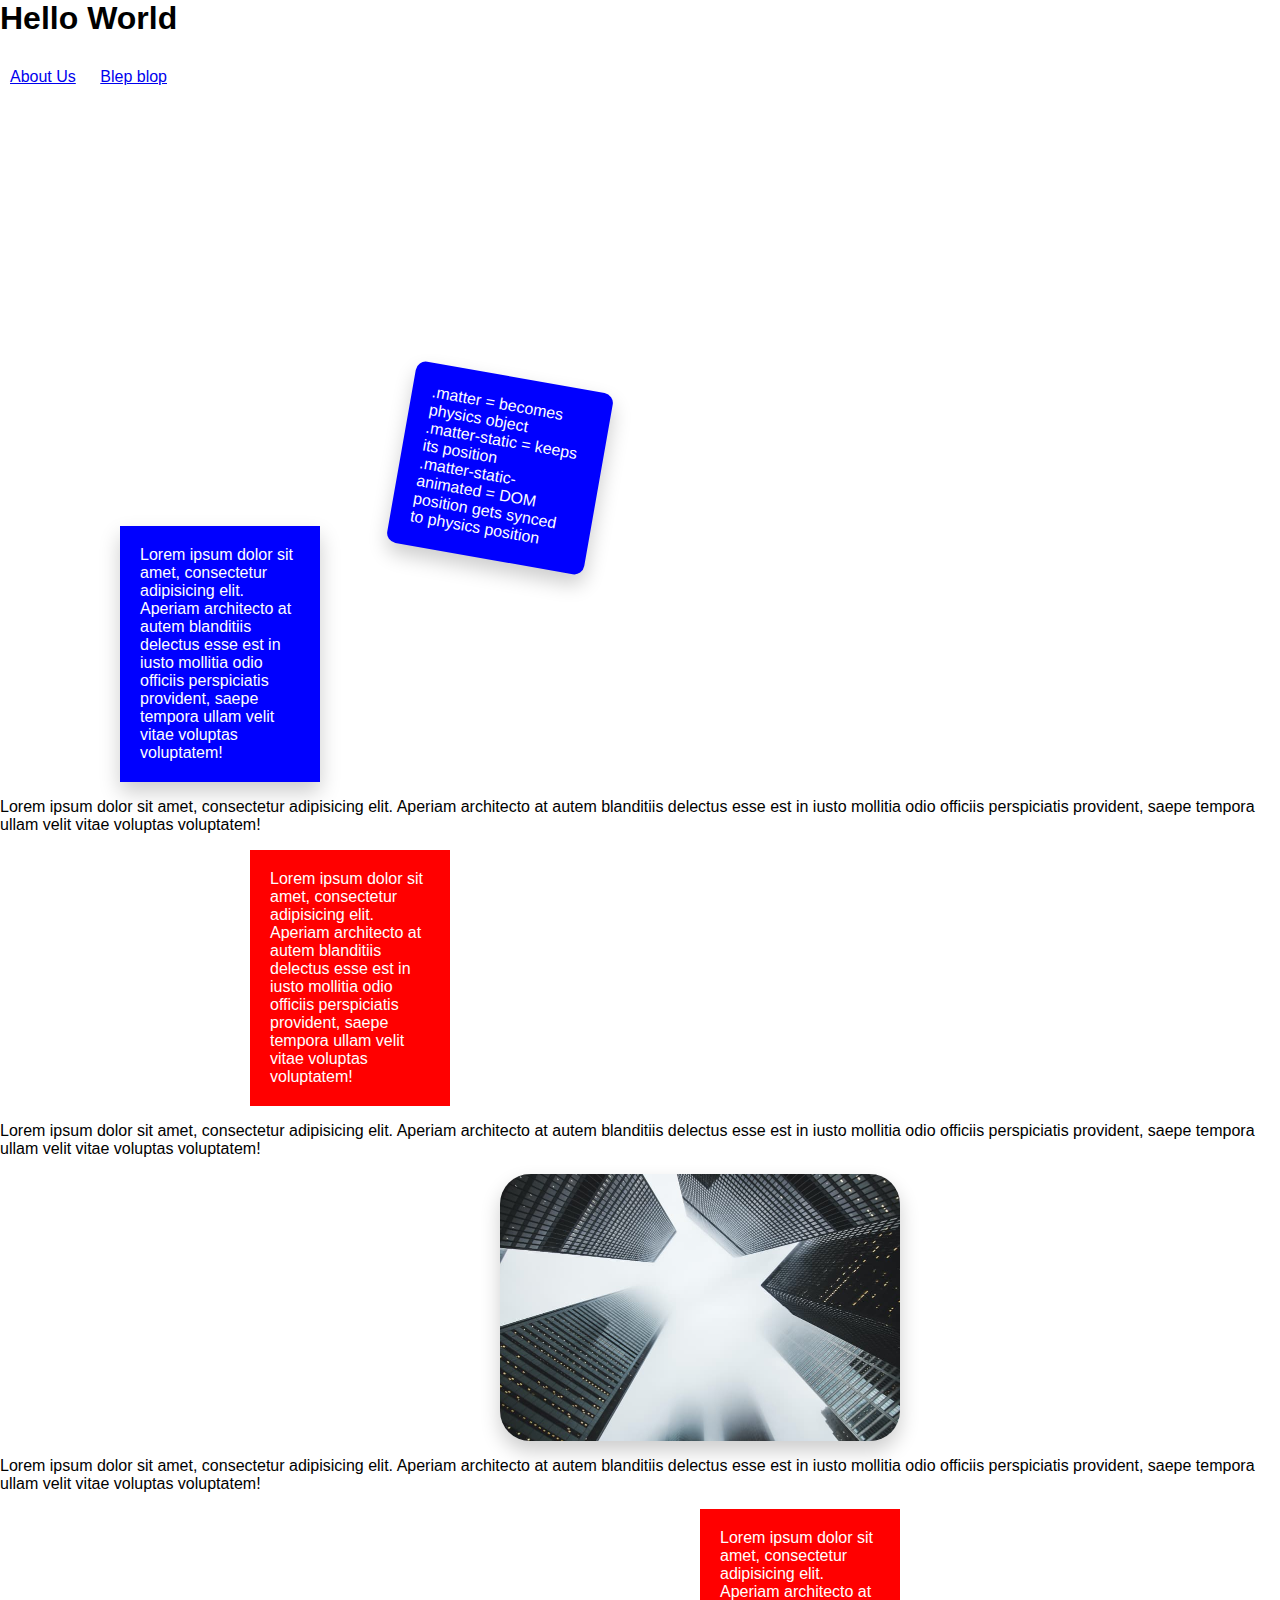
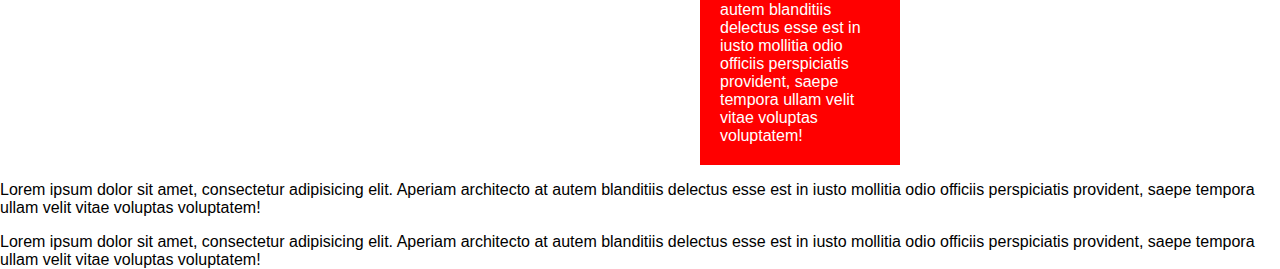
<file: example/index.html>
<!DOCTYPE html>
<html lang="en">
<head>
    <meta charset="UTF-8">
    <meta name="viewport" content="width=device-width, initial-scale=1.0">
    <title>Dropdown</title>
    <!--
    MatterDropdown 0.1

    Applies physics to DOM elements and lets you bounce them around with the mouse.

    Robert Gerlach 2021 - gerlach.dev

    https://github.com/combatwombat/matter-dropdown
    -->

    <link rel="stylesheet" href="css/style.css">
</head>
<body><!-- class="debug" for canvas overlay -->

    <h1>Hello World</h1>

    <ul class="menu">
        <li>
            <a href="#">About Us</a>
            <ul class="has-shadow"> <!-- needs has-shadow if it has a box-shadow (so it gets rotated correctly). shadow needs to be rgba(0,0,0,0.5) 0 10px 20px; for now. -->
                <li>
                    <a href="https://robsite.net">Robsite</a>
                </li>
                <li>
                    <a href="https://gerlach.dev">gerlach.dev</a>
                </li>
                <li>
                    <a href="https://example.com">Example</a>
                </li>
            </ul>
        </li>
        <li>
            <a href="#">Blep blop</a>
            <ul class="has-shadow">
                <li>
                    <a href="https://robsite.net/jhgsdf">Mepp</a>
                </li>
                <li>
                    <a href="https://robsite.net/sometssshingelese">Mopp</a>
                </li>
                <li>
                    <a href="https://robsite.net/anotsdfsdfher">Meep</a>
                </li>
                <li>
                    <a href="https://robsite.net/anotdsssher">Morp</a>
                </li>
                <li>
                    <a href="https://robsite.net/anotdsssher">Another One</a>
                </li>
            </ul>
        </li>
    </ul>

    <br><br><br><br><br><br><br><br><br><br>

    <p class="matter matter-static matter-static-animated has-shadow box box-1" >
        .matter = becomes physics object
        .matter-static = keeps its position<br>
        .matter-static-animated = DOM position gets synced to physics position
    </p>

    <p class="matter matter-static has-shadow box box-2">
        Lorem ipsum dolor sit amet, consectetur adipisicing elit. Aperiam architecto at autem blanditiis delectus esse est in iusto mollitia odio officiis perspiciatis provident, saepe tempora ullam velit vitae voluptas voluptatem!
    </p>

    <p>
        Lorem ipsum dolor sit amet, consectetur adipisicing elit. Aperiam architecto at autem blanditiis delectus esse est in iusto mollitia odio officiis perspiciatis provident, saepe tempora ullam velit vitae voluptas voluptatem!
    </p>

    <p class="box box-3">
        Lorem ipsum dolor sit amet, consectetur adipisicing elit. Aperiam architecto at autem blanditiis delectus esse est in iusto mollitia odio officiis perspiciatis provident, saepe tempora ullam velit vitae voluptas voluptatem!
    </p>

    <p>
        Lorem ipsum dolor sit amet, consectetur adipisicing elit. Aperiam architecto at autem blanditiis delectus esse est in iusto mollitia odio officiis perspiciatis provident, saepe tempora ullam velit vitae voluptas voluptatem!
    </p>

    <img src="image.jpg" class="matter matter-static has-shadow" style="margin-left: 500px; border-radius: 30px;" data-matter-init-delay="1000"> <!-- border-radius also gets applied to physics object -->

    <p>
        Lorem ipsum dolor sit amet, consectetur adipisicing elit. Aperiam architecto at autem blanditiis delectus esse est in iusto mollitia odio officiis perspiciatis provident, saepe tempora ullam velit vitae voluptas voluptatem!
    </p>

    <p class="box box-4">
        Lorem ipsum dolor sit amet, consectetur adipisicing elit. Aperiam architecto at autem blanditiis delectus esse est in iusto mollitia odio officiis perspiciatis provident, saepe tempora ullam velit vitae voluptas voluptatem!
    </p>

    <p>
        Lorem ipsum dolor sit amet, consectetur adipisicing elit. Aperiam architecto at autem blanditiis delectus esse est in iusto mollitia odio officiis perspiciatis provident, saepe tempora ullam velit vitae voluptas voluptatem!
    </p>

    <p>
        Lorem ipsum dolor sit amet, consectetur adipisicing elit. Aperiam architecto at autem blanditiis delectus esse est in iusto mollitia odio officiis perspiciatis provident, saepe tempora ullam velit vitae voluptas voluptatem!
    </p>

    <canvas id="matter-canvas"></canvas>
    <style>
        body {
            position: relative;
        }
        #matter-canvas {
            display: none;
            position: absolute;
            top: 0;
            left: 0;
            right: 0;
            bottom: 0;
            width: 100%;
            height: 100%;
            opacity: 0.5;
            z-index: 100000;
            pointer-events: none;
        }
        body.debug #matter-canvas {
            display: block;
        }
        .matter {
            z-index: 90000;
        }
    </style>

    <script src="../matter.js" type="text/javascript"></script>
    <script src="../matter-dropdown.js" type="text/javascript"></script>
    <script>
        window.addEventListener('load', function() {
            var dropdown = MatterDropdown({
                timeToInteraction: 3000,
                mouseBounceForce: {x: 0, y: -0.5}
            });
            dropdown.init();

            var menuItems = document.querySelectorAll('.menu > li > a');
            menuItems.forEach(function(el) {
                el.addEventListener('click', function(ev) {
                    ev.preventDefault();
                    var submenu = ev.currentTarget.parentElement.querySelector('ul');
                    submenu.classList.add('visible');
                    setTimeout(function() {
                        dropdown.addElement(submenu);
                    }, 1000);
                })
            })
        });
    </script>
</body>
</html>
</file>
<file: example/css/style.css>
html, body {
    padding: 0;
    margin: 0;
}
* {
    box-sizing: border-box;
}
body {
    font-family: sans-serif;
}
h1 {
    margin-top: 0;
}
p:last-of-type {
    margin-bottom: 0;
}

@keyframes backandforth {
    0% {
        transform: translateX(-200px);
    }
    50% {
        transform: translateX(100px) rotate(180deg);
    }
    100% {
        transform: translateX(-200px);
    }
}

img {
    display: block;
    margin-left: 10px;
    width: 400px;
}

.has-shadow {
    box-shadow: rgba(0,0,0,0.2) 0 10px 20px;
}

.box {
    padding: 20px;
    background: blue;
    color: white;
    width: 200px;
}

.box-1 {
    margin-top: 50px;
    transform: translate(400px, 50px) rotate(10deg);
    animation: 5s backandforth ease-in-out infinite;
    border-radius: 10px;
}

.box-2 {
    margin-left: 120px;
}

.box-3 {
    background: red;
    margin-left: 250px;
}

.box-4 {
    background: red;
    margin-left: 700px;
}

.menu {
    list-style-type: none;
    margin: 0;
    padding: 0;
}
.menu > li {
    display: inline-block;
    position: relative;
}
.menu > li > a {
    display: block;
    padding: 10px;
}
.menu > li ul {
    display: none;
    margin: 0;
    padding: 0;
    list-style-type: none;
    background: green;
    color: #fff;
    width: 200px;
    border-radius: 10px;
}
.menu > li ul a {
    display: block;
    color: #fff;
    padding: 10px;
}
.menu > li ul.visible {
    position: absolute;
    display: block;
}
</file>
